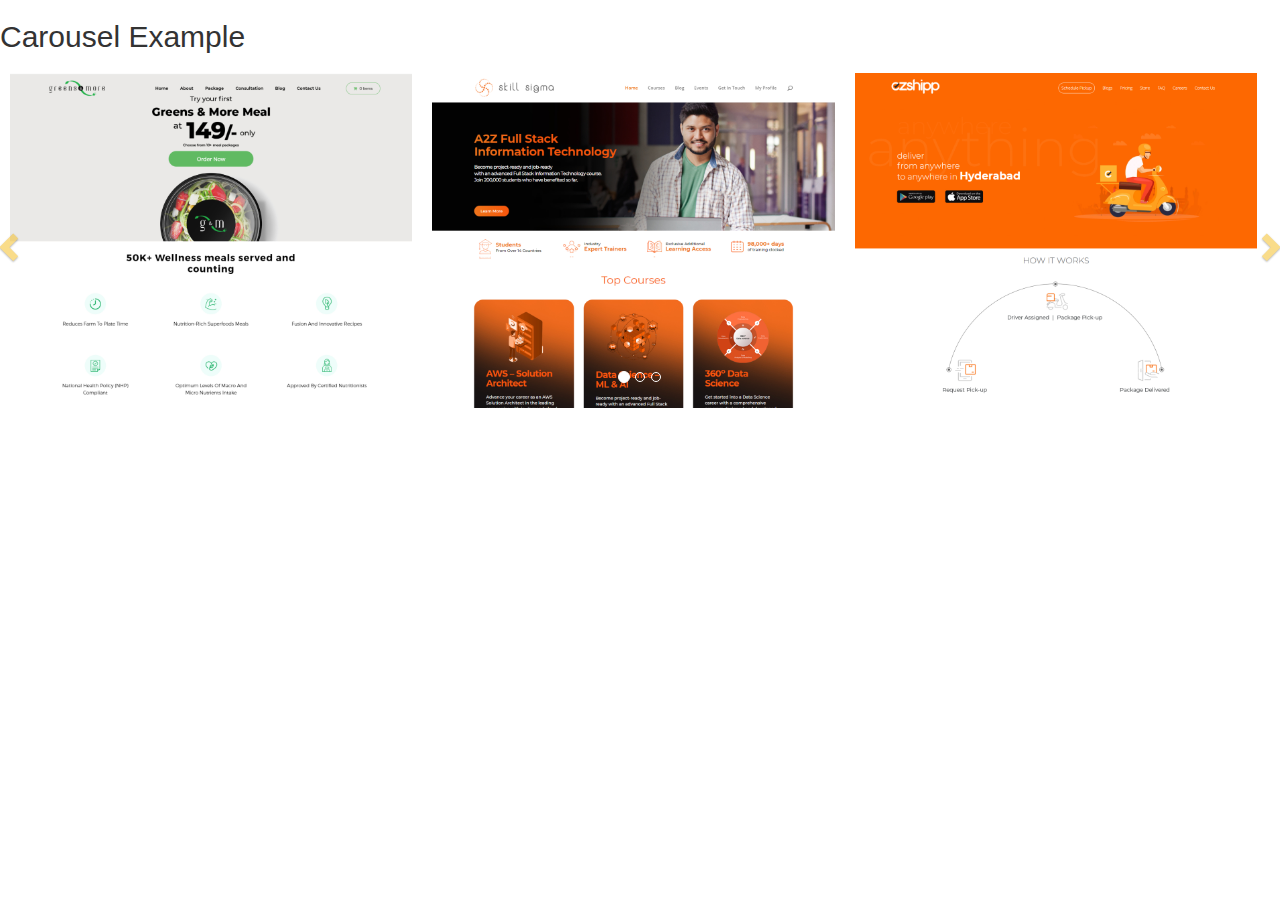
<file: slider.html>
<!DOCTYPE html>
<html lang="en">
<head>
  <title>Bootstrap Example</title>
  <meta charset="utf-8">
  <meta name="viewport" content="width=device-width, initial-scale=1">
  <link rel="stylesheet" href="https://maxcdn.bootstrapcdn.com/bootstrap/3.4.1/css/bootstrap.min.css">
  <script src="https://ajax.googleapis.com/ajax/libs/jquery/3.4.1/jquery.min.js"></script>
  <script src="https://maxcdn.bootstrapcdn.com/bootstrap/3.4.1/js/bootstrap.min.js"></script>
</head>
<body>

  <h2>Carousel Example</h2>  
  <div id="myCarousel" class="carousel slide" data-ride="carousel">
    <!-- Indicators -->
    <ol class="carousel-indicators">
      <li data-target="#myCarousel" data-slide-to="0" class="active"></li>
      <li data-target="#myCarousel" data-slide-to="1"></li>
      <li data-target="#myCarousel" data-slide-to="2"></li>
    </ol>

    <!-- Wrapper for slides -->
    <div class="carousel-inner">
      <div class="item active">
      	<a href="http://google.com/" target="_blank">
	      	<div class="slid_img1">
	      		<img class="img1" src="img/portfolio/greensandmore.jpg">

	      	</div>
        </a>
        <a href="https://www.gmail.com/" target="_blank">
	      	<div class="slid_img2">
	      		<img class="img2" src="img/portfolio/skillsigma.jpg">

	      	</div>
        </a>
        <a href="https://www.cricbuzz.com/" target="_blank">
	      	<div class="slid_img3">
	      		 <img class="img3" src="img/portfolio/ezshipp.jpg">

	      	</div>
        </a>

      </div>

           <div class="item">
      	<a href="http://google.com/" target="_blank">
	      	<div class="slid_img7">
	      		<img class="img7" src="img/portfolio/shea.jpg">

	      	</div>
        </a>
        <a href="https://www.gmail.com/" target="_blank">
	      	<div class="slid_img8">
	      		<img class="img8" src="img/portfolio/therugcreator.jpg">

	      	</div>
        </a>
        <a href="https://www.cricbuzz.com/" target="_blank">
	      	<div class="slid_img9">
	      		 <img class="img9" src="img/portfolio/mortgagematchmakers.jpg">

	      	</div>
        </a>
        
      </div>

           <div class="item">
      	<a href="http://google.com/" target="_blank">
	      	<div class="slid_img10">
	      		<img class="img10" src="img/portfolio/paddingtonrenovations.jpg">

	      	</div>
        </a>
        <a href="https://www.gmail.com/" target="_blank">
	      	<div class="slid_img11">
	      		<img class="img11" src="img/portfolio/zeninterior.jpg">

	      	</div>
        </a>
        <a href="https://www.cricbuzz.com/" target="_blank">
	      	<div class="slid_img12">
	      		 <img class="img12" src="img/portfolio/ark.jpg">

	      	</div>
        </a>
        
      </div>
     
    </div>

    <!-- Left and right controls -->
    <a class="left carousel-control" href="#myCarousel" data-slide="prev">
      <span class="glyphicon glyphicon-chevron-left"></span>
      <span class="sr-only">Previous</span>
    </a>
    <a class="right carousel-control" href="#myCarousel" data-slide="next">
      <span class="glyphicon glyphicon-chevron-right"></span>
      <span class="sr-only">Next</span>
    </a>
  </div>

</body>
</html>


<style type="text/css">
body {
    overflow-x: hidden;
}	
img.img1, img.img2, img.img3, img.img4, img.img5, img.img6, img.img7, img.img8, img.img9, img.img10, img.img11, img.img12{

	width: 33%;
	float: left;
	padding: 1rem;
}
a.left.carousel-control,a.right.carousel-control {
    background-image: none;
}
.carousel-control {
    width: 1%;
    color: #f3b917;
}
</style>
</file>
